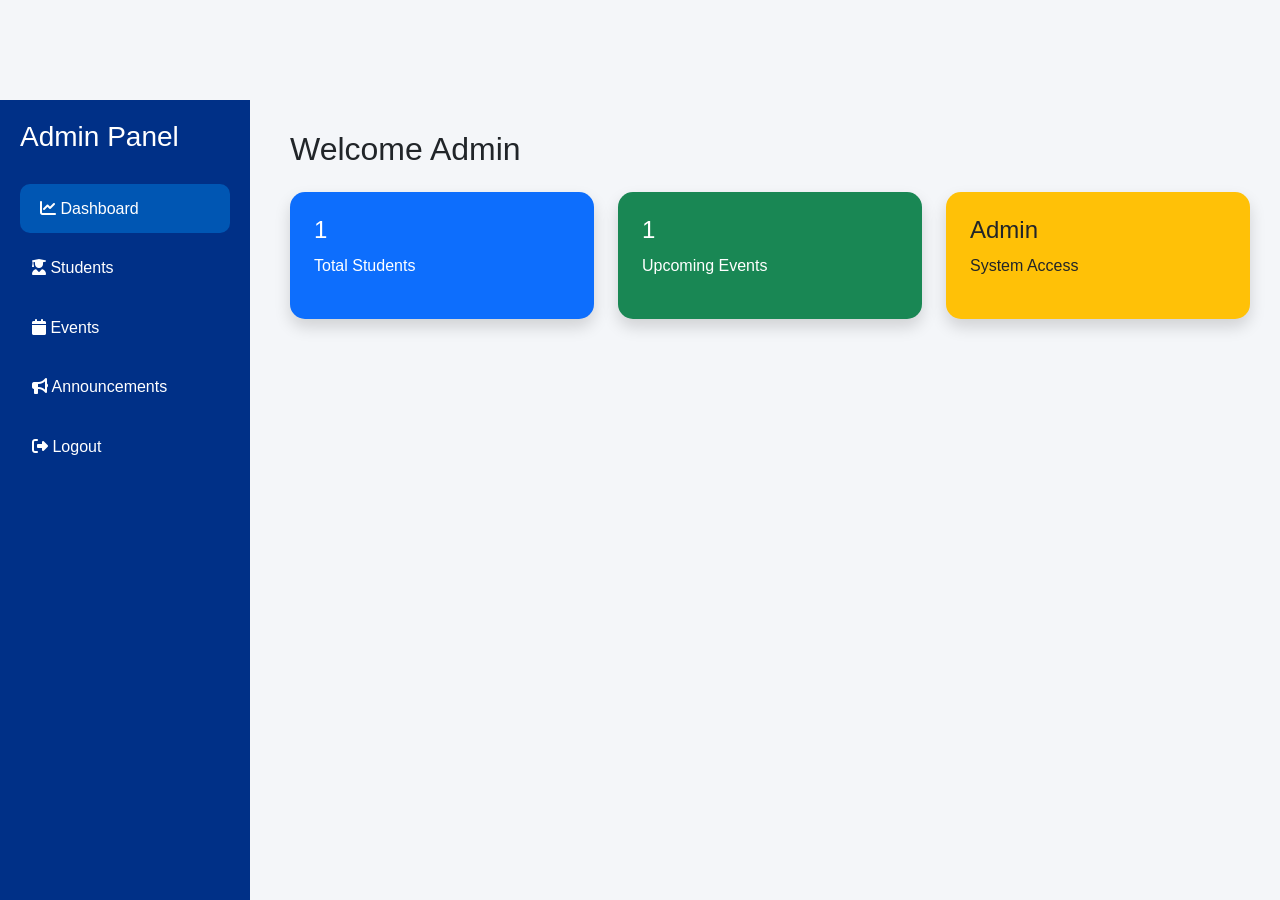
<file: admin-dashboard.html>
<!DOCTYPE html>
<html lang="en">
<head>
    <meta charset="UTF-8">
    <meta name="viewport" content="width=device-width, initial-scale=1.0">

    <title>Admin Dashboard</title>

    <!-- Bootstrap -->
    <link href="https://cdn.jsdelivr.net/npm/bootstrap@5.3.3/dist/css/bootstrap.min.css" rel="stylesheet">
    <link rel="stylesheet" href="style.css">
    <!-- Font Awesome -->
    <link href="https://cdnjs.cloudflare.com/ajax/libs/font-awesome/6.5.1/css/all.min.css" rel="stylesheet">

    <style>

        body{
            background:#f4f6f9;
            font-family:Arial, sans-serif;
            overflow-x:hidden;
        }

        /* SIDEBAR */
        .sidebar{
            width:250px;
            height:100vh;
            background:#003087;
            position:fixed;
            padding:20px;
            color:white;
        }

        .sidebar h3{
            margin-bottom:30px;
        }

        .sidebar a{
            display:block;
            color:white;
            text-decoration:none;
            padding:12px;
            border-radius:10px;
            margin-bottom:10px;
            transition:0.3s;
        }

        .sidebar a:hover,
        .sidebar a.active{
            background:#0056b3;
            padding-left:20px;
        }

        /* MAIN */
        .main-content{
            margin-left:260px;
            padding:30px;
        }

        /* CARDS */
        .card{
            border:none;
            border-radius:15px;
            transition:0.3s;
        }

        .card:hover{
            transform:translateY(-5px);
            box-shadow:0 10px 20px rgba(0,0,0,0.2);
        }

        /* SECTIONS */
        .dashboard-section{
            display:none;
            animation:fade 0.5s ease;
        }

        .dashboard-section.active{
            display:block;
        }

        @keyframes fade{
            from{
                opacity:0;
                transform:translateY(20px);
            }

            to{
                opacity:1;
                transform:translateY(0);
            }
        }

        /* MOBILE */
        @media(max-width:768px){

            .sidebar{
                width:100%;
                height:auto;
                position:relative;
            }

            .main-content{
                margin-left:0;
            }

        }

    </style>
</head>

<body>

<!-- SIDEBAR -->
<div class="sidebar">

    <h3>Admin Panel</h3>

    <a href="#" class="menu-link active" data-section="dashboardSection">
        <i class="fas fa-chart-line"></i> Dashboard
    </a>

    <a href="#" class="menu-link" data-section="studentsSection">
        <i class="fas fa-user-graduate"></i> Students
    </a>

    <a href="#" class="menu-link" data-section="eventsSection">
        <i class="fas fa-calendar"></i> Events
    </a>

    <a href="#" class="menu-link" data-section="announcementSection">
        <i class="fas fa-bullhorn"></i> Announcements
    </a>

    <a href="#" onclick="logoutAdmin()">
        <i class="fas fa-sign-out-alt"></i> Logout
    </a>

</div>

<!-- MAIN CONTENT -->
<div class="main-content">

    <!-- DASHBOARD -->
    <div id="dashboardSection" class="dashboard-section active">

        <h2 class="mb-4">Welcome Admin</h2>

        <div class="row g-4">

            <div class="col-md-4">
                <div class="card shadow p-4 bg-primary text-white">
                    <h4 id="studentCount">1</h4>
                    <p>Total Students</p>
                </div>
            </div>

            <div class="col-md-4">
                <div class="card shadow p-4 bg-success text-white">
                    <h4 id="eventCount">1</h4>
                    <p>Upcoming Events</p>
                </div>
            </div>

            <div class="col-md-4">
                <div class="card shadow p-4 bg-warning">
                    <h4>Admin</h4>
                    <p>System Access</p>
                </div>
            </div>

        </div>

    </div>

    <!-- STUDENTS -->
    <div id="studentsSection" class="dashboard-section">

        <div class="card shadow p-4">

            <div class="d-flex justify-content-between mb-3">

                <h3>Student List</h3>

                <button class="btn btn-primary"
                        data-bs-toggle="modal"
                        data-bs-target="#addStudentModal">
                    Add Student
                </button>

            </div>

            <!-- SEARCH -->
            <input type="text"
                   id="searchStudent"
                   class="form-control mb-3"
                   placeholder="Search Student..."
                   onkeyup="searchStudent()">

            <table class="table table-striped">

                <thead class="table-dark">
                    <tr>
                        <th>ID</th>
                        <th>Name</th>
                        <th>Course</th>
                        <th>Action</th>
                    </tr>
                </thead>

                <tbody id="studentTable">

                    <tr>
                        <td>2023001</td>
                        <td>Stefhanie Joy </td>
                        <td>BSIT</td>

                        <td>
                            <button class="btn btn-danger btn-sm"
                                    onclick="deleteRow(this)">
                                Delete
                            </button>
                        </td>
                    </tr>

                </tbody>

            </table>

        </div>

    </div>

    <!-- EVENTS -->
    <div id="eventsSection" class="dashboard-section">

        <div class="card shadow p-4">

            <h3 class="mb-3">Manage Events</h3>

            <input type="text"
                   id="eventInput"
                   class="form-control mb-3"
                   placeholder="Enter Event Name">

            <button class="btn btn-success mb-3"
                    onclick="addEvent()">
                Add Event
            </button>

            <ul class="list-group" id="eventList">

                <li class="list-group-item">
                    Graduation Ceremony
                </li>

            </ul>

        </div>

    </div>

    <!-- ANNOUNCEMENTS -->
    <div id="announcementSection" class="dashboard-section">

        <div class="card shadow p-4">

            <h3 class="mb-3">Announcements</h3>

            <textarea id="announcementText"
                      class="form-control mb-3"
                      rows="4"
                      placeholder="Write announcement..."></textarea>

            <button class="btn btn-primary"
                    onclick="postAnnouncement()">
                Post Announcement
            </button>

            <div id="announcementList" class="mt-4"></div>

        </div>

    </div>

</div>

<!-- ADD STUDENT MODAL -->
<div class="modal fade" id="addStudentModal">

    <div class="modal-dialog">

        <div class="modal-content">

            <div class="modal-header bg-primary text-white">

                <h5>Add Student</h5>

                <button class="btn-close btn-close-white"
                        data-bs-dismiss="modal"></button>

            </div>

            <div class="modal-body">

                <input type="text"
                       id="studentId"
                       class="form-control mb-3"
                       placeholder="Student ID">

                <input type="text"
                       id="studentName"
                       class="form-control mb-3"
                       placeholder="Student Name">

                <input type="text"
                       id="studentCourse"
                       class="form-control mb-3"
                       placeholder="Course">

                <button class="btn btn-primary w-100"
                        onclick="addStudent()">
                    Save Student
                </button>

            </div>

        </div>

    </div>

</div>

<!-- Bootstrap -->
<script src="https://cdn.jsdelivr.net/npm/bootstrap@5.3.3/dist/js/bootstrap.bundle.min.js"></script>

<script>

/* SIDEBAR NAVIGATION */

const links = document.querySelectorAll(".menu-link");

links.forEach(link => {

    link.addEventListener("click", function(e){

        e.preventDefault();

        // REMOVE ACTIVE
        links.forEach(l => l.classList.remove("active"));

        // ADD ACTIVE
        this.classList.add("active");

        // HIDE SECTIONS
        document.querySelectorAll(".dashboard-section")
        .forEach(section => {
            section.classList.remove("active");
        });

        // SHOW TARGET
        const target = this.getAttribute("data-section");

        document.getElementById(target)
        .classList.add("active");

    });

});


/* ADD STUDENT */

function addStudent(){

    const id = document.getElementById("studentId").value;
    const name = document.getElementById("studentName").value;
    const course = document.getElementById("studentCourse").value;

    if(id === "" || name === "" || course === ""){

        alert("Please fill all fields!");
        return;

    }

    const table = document.getElementById("studentTable");

    table.innerHTML += `
        <tr>
            <td>${id}</td>
            <td>${name}</td>
            <td>${course}</td>

            <td>
                <button class="btn btn-danger btn-sm"
                        onclick="deleteRow(this)">
                    Delete
                </button>
            </td>
        </tr>
    `;

    // UPDATE COUNT
    document.getElementById("studentCount").innerText =
        document.querySelectorAll("#studentTable tr").length;

    // CLEAR
    document.getElementById("studentId").value = "";
    document.getElementById("studentName").value = "";
    document.getElementById("studentCourse").value = "";

    // CLOSE MODAL
    bootstrap.Modal.getInstance(
        document.getElementById("addStudentModal")
    ).hide();

}


/* DELETE STUDENT */

function deleteRow(button){

    button.closest("tr").remove();

    document.getElementById("studentCount").innerText =
        document.querySelectorAll("#studentTable tr").length;

}


/* SEARCH STUDENT */

function searchStudent(){

    const input =
        document.getElementById("searchStudent")
        .value.toLowerCase();

    const rows =
        document.querySelectorAll("#studentTable tr");

    rows.forEach(row => {

        row.style.display =
            row.innerText.toLowerCase().includes(input)
            ? ""
            : "none";

    });

}


/* ADD EVENT */

function addEvent(){

    const input =
        document.getElementById("eventInput");

    if(input.value === ""){

        alert("Enter event!");
        return;

    }

    document.getElementById("eventList")
    .innerHTML += `
        <li class="list-group-item">
            ${input.value}
        </li>
    `;

    document.getElementById("eventCount").innerText =
        document.querySelectorAll("#eventList li").length;

    input.value = "";

}


/* POST ANNOUNCEMENT */

function postAnnouncement(){

    const text =
        document.getElementById("announcementText");

    if(text.value === ""){

        alert("Write announcement!");
        return;

    }

    document.getElementById("announcementList")
    .innerHTML += `
        <div class="alert alert-primary">
            ${text.value}
        </div>
    `;

    text.value = "";

}


/* LOGOUT */

function logoutAdmin(){

    alert("Logged out!");

    window.location.href = "index.html";

}

</script>

</body>
</html>
</file>
<file: style.css>
:root {
    --primary-blue: #003087;
    --light-blue: #0077cc;
}

body {
    font-family: 'Roboto', Arial, sans-serif;
    line-height: 1.6;
    padding-top: 100px;
}

/* Navbar */
.navbar {
    background-color: var(--primary-blue) !important;
    position:fixed;
    top: 0;
    left: 0;
    width:100%;
    z-index: 9999;
}
.nav-link.active {
    font-weight: bold;
    
}

/* Hero Section */
.hero {
    background-color: #003087;

    background: linear-gradient(
        rgba(0, 48, 135, 0.8), 
        rgba(0, 48, 135, 0.8)
    ),
    url('https://source.unsplash.com/random/1920x1080/?school') center/cover no-repeat;

    /* CHANGE SIZE */
    height: 100vh;          /* Height of homepage */
    width: 100%;            /* Full width */

    /* SPACING */
    padding: 100px;     /* Top-Bottom | Left-Right */

    /* TEXT SETTINGS */
    color: white;
    text-align: center;

    /* CENTER CONTENT */
    display: flex;
    justify-content: center;
    align-items: center;
}
/* FULL SCREEN EVENTS */
#events {
    height: 100vh;
    display: flex;
    align-items: center;
    justify-content: center;
    padding: 40px;
}

/* CONTAINER WIDTH */
#events .container {
    max-width: 1200px;
}

/* CARD DESIGN */
#events .card {
    border-radius: 15px;
    transition: 0.3s;
}

#events .card:hover {
    transform: translateY(-8px);
}

/* EVENT DATE */
#events .event-date {
    width: 70px;
    height: 80px;
    background-color: #0077cc;
    color: white;
    border-radius: 10px;
    text-align: center;
    padding: 10px;
}

/* TEXT SIZE */
#events .event-date .fs-3 {
    font-size: 22px;
}

/* CARD BODY */
#events .card-body {
    padding: 15px;
}

/* BUTTON */
#events .btn {
    margin-top: 10px;
}

/* Cards */
.card-announcement {
    transition: transform 0.3s;

    padding: 100px;
}

.card-announcement:hover {
    transform: translateY(-10px);
    padding: 100px;
}
/* UPCOMING EVENTS CARD */
.event-card {
    height: 350px;       /* CARD HEIGHT */
    width: 100%;         /* CARD WIDTH */
    padding: 20px;       /* INSIDE SPACE */
    border-radius: 15px;
    padding: 100px;
}

/* EVENT TEXT */
.event-card h5 {
    font-size: 24px;
    font-weight: bold;
    padding: 100px;
}

/* EVENT DETAILS */
.event-card p {
    font-size: 16px;
    padding: 100px;
}

/* EVENT DATE BOX */
.event-date {
    width: 80px;
    height: 90px;
    padding: 10px;
    border-radius: 10px;
    background-color: #0077cc;
    color: white;
    text-align: center;
    padding: 100px;
}
/* CHANGE SIZE */
.event-card {
    height: 100vh;          /* Height of homepage */
    width: 100%;            /* Full width */

    /* SPACING */
    padding: 100px;     /* Top-Bottom | Left-Right */

    /* TEXT SETTINGS */
    color: white;
    text-align: center;

    /* CENTER CONTENT */
    display: flex;
    justify-content: center;
    align-items: center;
    transition: transform 0.3s;

    /* GENERAL */
body {
    background-color: #f5f7fb;
    font-family: 'Segoe UI', sans-serif;

    .event-date {
            background: #0d6efd;
            color: white;
            padding: 10px;
            border-radius: 10px;
            text-align: center;
            width: 70px;
        }

        .card {
            border-radius: 15px;
            transition: 0.3s;
        }

        .card:hover {
            transform: translateY(-5px);
        }
}


/* SECTION TITLE */
#announcements {
    scroll-margin-top: 80px; 
}

#announcements h2 {
    font-weight: bold;
    color: #333;
}

/* CARD DESIGN */
.card-announcement {
    border: none;
    border-radius: 15px;
    transition: all 0.3s ease;
    overflow: hidden;
}

/* CARD HOVER EFFECT */
.card-announcement:hover {
    transform: translateY(-8px);
    box-shadow: 0 10px 25px rgba(0, 0, 0, 0.15);
}

/* CARD BODY */
.card-announcement .card-body {
    padding: 20px;
}

/* TITLE */
.card-title {
    font-weight: 600;
    color: #222;
}

/* TEXT */
.card-text {
    font-size: 14px;
    color: #555;
}

/* FOOTER */
.card-footer {
    border-top: none;
    background: transparent;
    padding: 15px;
}

/* BUTTON STYLE */
.card-announcement .btn {
    width: 100%;
    border-radius: 30px;
    transition: all 0.3s ease;
    font-weight: 500;
}

/* BUTTON HOVER */
.card-announcement .btn:hover {
    transform: scale(1.05);
    box-shadow: 0 5px 15px rgba(0,0,0,0.2);
}

/* BUTTON CLICK */
.card-announcement .btn:active {
    transform: scale(0.95);
}

/* BADGES */
.badge {
    font-size: 12px;
    padding: 6px 10px;
    border-radius: 20px;
}

/* MODAL DESIGN */
.modal-content {
    border-radius: 15px;
    overflow: hidden;
}

/* MODAL HEADER */
.modal-header {
    background: #0d6efd;
    color: white;
    border-bottom: none;
}

/* MODAL TITLE */
.modal-title {
    font-weight: bold;
}

/* CLOSE BUTTON WHITE */
.btn-close {
    filter: invert(1);
}

/* MODAL BODY */
.modal-body {
    font-size: 15px;
    color: #444;
    padding: 20px;
}

/* RESPONSIVE SPACING */
@media (max-width: 768px) {
    #announcements {
        padding: 30px 10px;
    }
}
}

#contact {
    min-height: 100vh;
    display: flex;
    align-items: center;
    justify-content: center;
}

/* FORM CONTAINER */
#contact .col-lg-8 {
    width: 100%;
    max-width: 700px;

    background: #ffffff;
    padding: 100px;              /* INNER PADDING (MAIN ONE) */
    border-radius: 15px;

    box-shadow: 0 10px 25px rgba(0,0,0,0.1);

    margin: auto;
    
}

/* TITLE */
#contact h2 {
    font-weight: bold;
    color: var(--primary-blue);
    margin-top: 20px;
    margin-bottom: 20px;
}

/* INPUTS */
#contact .form-control,
#contact .form-select {
    border-radius: 10px;
    padding: 12px 15px;         /* INPUT PADDING */
    border: 1px solid #ddd;
    transition: 0.3s;
}

/* INPUT FOCUS */
#contact .form-control:focus,
#contact .form-select:focus {
    border-color: var(--light-blue);
    box-shadow: 0 0 8px rgba(0,119,204,0.3);
}

/* TEXTAREA */
#contact textarea {
    resize: none;
}

/* BUTTON */
#contact .btn {
    background-color: var(--primary-blue);
    border: none;
    border-radius: 10px;

    padding: 12px;              /* BUTTON SIZE */
    font-weight: bold;
    transition: 0.3s;
}

/* BUTTON HOVER */
#contact .btn:hover {
    background-color: var(--light-blue);
}
.footer {
            background-color: #00205c;
}
/* ABOUT SECTION */
#about {
    padding: 80px 0;
    min-height: 100vh; /* buong screen */
    display: flex;
    align-items: center;
}

/* TEXT SIDE */
#about h2 {
    font-size: 2.5rem;
    font-weight: bold;
    color: #0d6efd;
}

#about .lead {
    font-size: 1.1rem;
    color: #555;
    line-height: 1.8;
}

/* LIST STYLE */
.list-group-item {
    border: none;
    background: transparent;
    font-size: 1rem;
    padding-left: 0;
    color: #333;
}

/* BUTTON */
#about .btn-primary {
    padding: 10px 25px;
    border-radius: 30px;
    font-weight: 600;
    transition: 0.3s ease;
}

#about .btn-primary:hover {
    transform: translateY(-2px);
    box-shadow: 0 5px 15px rgba(0,0,0,0.2);
}

/* IMAGE */
#about img {
    max-width: 100%;
    height: auto;
    border-radius: 15px;
    transition: 0.3s ease;
}

#about img:hover {
    transform: scale(1.02);
}

/* MODAL DESIGN */
.modal-content {
    border-radius: 15px;
    overflow: hidden;
}

.modal-header {
    border-bottom: none;
}

.modal-body {
    padding: 25px;
    font-size: 1rem;
    color: #444;
}

/* RESPONSIVE */
@media (max-width: 768px) {

    #about {
        padding: 60px 20px;
        text-align: center;
    }

    #about h2 {
        font-size: 2rem;
    }

    #about .lead {
        font-size: 1rem;
    }

    .list-group-item {
        text-align: left;
    }

    #about img {
        margin-top: 30px;
    }
}

/* LOGIN MODAL DESIGN */

.modal-content{
    border-radius: 15px;
    overflow: hidden;
    border: none;
    box-shadow: 0 8px 25px rgba(0,0,0,0.2);
    animation: fadeIn 0.3s ease;
}

/* HEADER */
.modal-header{
    background: linear-gradient(135deg, #0d6efd, #0056d2);
    border-bottom: none;
    padding: 18px 25px;
    padding-top: 50px;
}

.modal-title{
    font-weight: 600;
    font-size: 22px;
}

/* BODY */
.modal-body{
    padding: 25px;
    background: #f8f9fa;
}

/* LABELS */
.modal-body label{
    font-weight: 500;
    margin-bottom: 5px;
    color: #333;
}

/* INPUTS */
.form-control,
.form-select{
    border-radius: 10px;
    padding: 10px 14px;
    border: 1px solid #ccc;
    transition: 0.3s;
}

.form-control:focus,
.form-select:focus{
    border-color: #0d6efd;
    box-shadow: 0 0 8px rgba(13,110,253,0.3);
}

/* ERROR MESSAGE */
#loginError{
    font-size: 14px;
    font-weight: 500;
    margin-top: 10px;
}

/* FOOTER */
.modal-footer{
    border-top: none;
    padding: 20px;
    background: #fff;
}

/* BUTTONS */
.btn-primary{
    background: linear-gradient(135deg, #0d6efd, #0056d2);
    border: none;
    border-radius: 10px;
    padding: 10px 20px;
    transition: 0.3s;
}

.btn-primary:hover{
    transform: translateY(-2px);
    background: linear-gradient(135deg, #0056d2, #0040a8);
}

.btn-secondary{
    border-radius: 10px;
    padding: 10px 20px;
}

/* REGISTER TEXT */
.text-center small{
    color: #555;
}

.text-center a{
    color: #0d6efd;
    text-decoration: none;
    font-weight: 500;
}

.text-center a:hover{
    text-decoration: underline;
}

/* ANIMATION */
@keyframes fadeIn{
    from{
        transform: translateY(-20px);
        opacity: 0;
    }
    to{
        transform: translateY(0);
        opacity: 1;
    }
}
</file>
